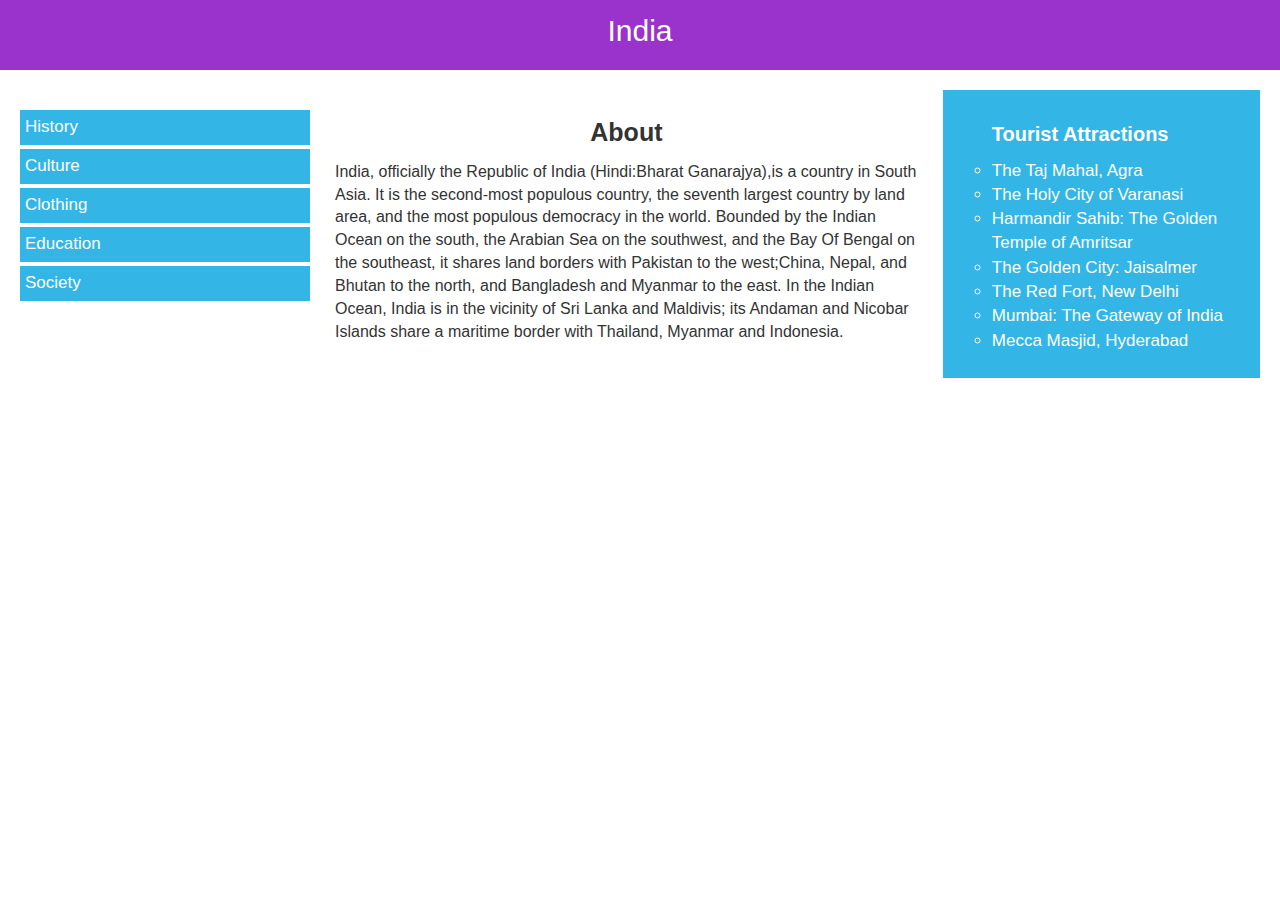
<file: Task2a/index.html>
<!DOCTYPE html>
<html lang="en" dir="ltr">

<head>
  <meta charset="utf-8">
  <title>India</title>
  <link rel="stylesheet" href="style.css">
  <link rel="stylesheet" href="https://maxcdn.bootstrapcdn.com/bootstrap/3.4.1/css/bootstrap.min.css">
</head>

<body>
  <div class="india">
    <p>India</p>
  </div>
  <div class="leftside">
    <div class="left_content">
      <p class="left_items">History</p>
      <p class="left_items">Culture</p>
      <p class="left_items">Clothing</p>
      <p class="left_items">Education</p>
      <p class="left_items">Society</p>
    </div>
    <div class="center_content">
      <p class="head">About</p>
      <p class="para">India, officially the Republic of India (Hindi:Bharat Ganarajya),is a country in South Asia.
        It is the second-most populous country, the seventh largest country by land area, and the most populous
        democracy in the world. Bounded by the Indian Ocean on the south, the Arabian Sea on the southwest,
        and the Bay Of Bengal on the southeast, it shares land borders with Pakistan to the west;China, Nepal,
        and Bhutan to the north, and Bangladesh and Myanmar to the east. In the Indian Ocean, India is in the
        vicinity of Sri Lanka and Maldivis; its Andaman and Nicobar Islands share a maritime border with Thailand,
        Myanmar and Indonesia.</p>
    </div>
    <div class="right_content">
      <ul type='circle'>
        <p class="lists">Tourist Attractions</p>
        <li>The Taj Mahal, Agra</li>
        <li>The Holy City of Varanasi </li>
        <li>Harmandir Sahib: The Golden Temple of Amritsar</li>
        <li>The Golden City: Jaisalmer</li>
        <li>The Red Fort, New Delhi</li>
        <li>Mumbai: The Gateway of India </li>
        <li>Mecca Masjid, Hyderabad</li>
      </ul>
    </div>
  </div>
</body>

</html>
</file>
<file: Task2a/style.css>
.india {
  background-color: #9933cc;
  color: white;
  height: 70px;
  font-size: 30px;
  text-align: center;
  padding: 10px;
}

.left_content {
  display: inline-block;
  padding-top: 20px;
}

.left_items {
  background-color: #33b5e5;
  color: white;
  width: 290px;
  height: 35px;
  padding: 5px;
  margin-bottom: 4px;
  font-size: 17px;
}

.center_content {
  display: inline-block;
  width: 850px;
  padding: 25px;
}

.head {
  font-weight: bold;
  font-size: 25px;
  text-align: center;
}

.right_content {
  display: inline-block;
  background-color: #33b5e5;
  color: white;
  padding: 30px 9px 5px 9px;
}

.lists {
  font-weight: bold;
  font-size: 20px;
}

.leftside {
  display: flex;
  padding: 20px;
}

.para {
  font-size: 16px;
}

li {
  font-size: 17px;
}

@media screen and (max-width:720px) {
  .leftside {
    display: table-cell;
    padding: 20px;
    position: relative;
    bottom: 40px;
  }

  .right_content {
    display: block;
  }

  .left_items {
    background-color: #33b5e5;
    color: white;
    width: 170px;
  }

  .center_content {
    display: inline-block;
    width: 70%;
    padding: 25px;
  }

  .para {
    font-size: 14px;
  }
}

@media screen and (max-width:620px) {
  .leftside {
    display: table-cell;
    padding: 20px;
    position: relative;
    bottom: 40px;
  }

  .right_content {
    display: block;
  }

  .left_items {
    background-color: #33b5e5;
    color: white;
    width: 150px;
  }

  .center_content {
    display: inline-block;
    width: 370px;
    padding: 25px;
  }

  .para {
    font-size: 14px;
  }
}

@media screen and (max-width:500px) {
  .whole {
    display: inline-block;
    padding: 0;
    position: relative;
    bottom: 10px;
  }

  .center_content {
    display: inline-block;
    width: 100%;
    padding: 0px;
  }

  .left_content {
    width: 100%;
  }

  .left_items {
    background-color: #33b5e5;
    color: white;
    width: 100%;
  }

  .right_content {
    display: none;
    padding: 0;
  }

  .right_content {
    display: inline-block;
    background-color: #33b5e5;
    color: white;
    padding: 30px 9px 5px 9px;
    width: 100%;
  }
}
</file>
